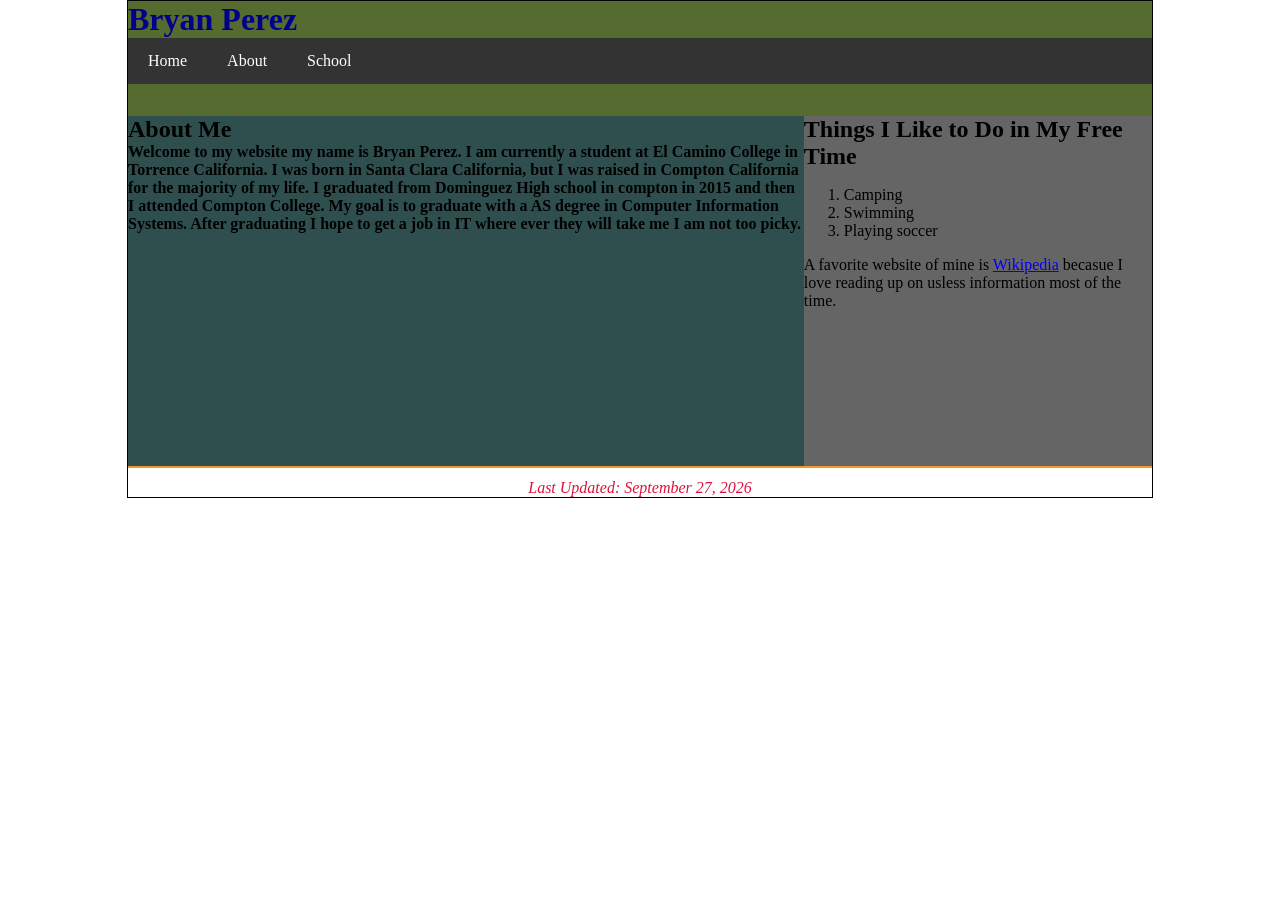
<file: index.html>
<!DOCTYPE html>
<html lang="en">

<head>
	<meta charset="utf-8">
    <link rel="stylesheet" href="Main.css">
	<title>About Bryan</title>
</head>

<body>
	
    <header>

		<h1>Bryan Perez</h1>

        <nav>
			
            <ul>
                <li><a href="index.html">Home</a></li>
                <li><a href="about.html">About</a></li>
                <li><a href="#">School</a></li>

             </ul>

        </nav>

    </header>


        <main>
             <h2>About Me</h2>

	        <p>
                 Welcome to my website my name is Bryan Perez. I am currently a student at El Camino College in Torrence California.
                I was born in Santa Clara California, but I was raised in Compton California for the majority of my life.
                I graduated from Dominguez High school in compton in 2015 and then I attended Compton College.
                My goal is to graduate with a AS degree in Computer Information Systems.
                After graduating I hope to get a job in IT where ever they will take me I am not too picky.
              </p>
        </main>

    

   


        <aside>

         <h2>Things I Like to Do in My Free Time</h2>

            <ol>
	             <li>Camping</li>
	             <li>Swimming</li>
	             <li>Playing soccer</li>
            </ol>

            
        <p>
              A favorite website of mine is <a href="https://www.wikipedia.org">Wikipedia</a> becasue I love reading up on usless information most of the time.
        </p>

        </aside>


 	


	<footer>

		 <p>Last Updated: September 27, 2026</p>
		
	</footer>

</body>

</html>
</file>
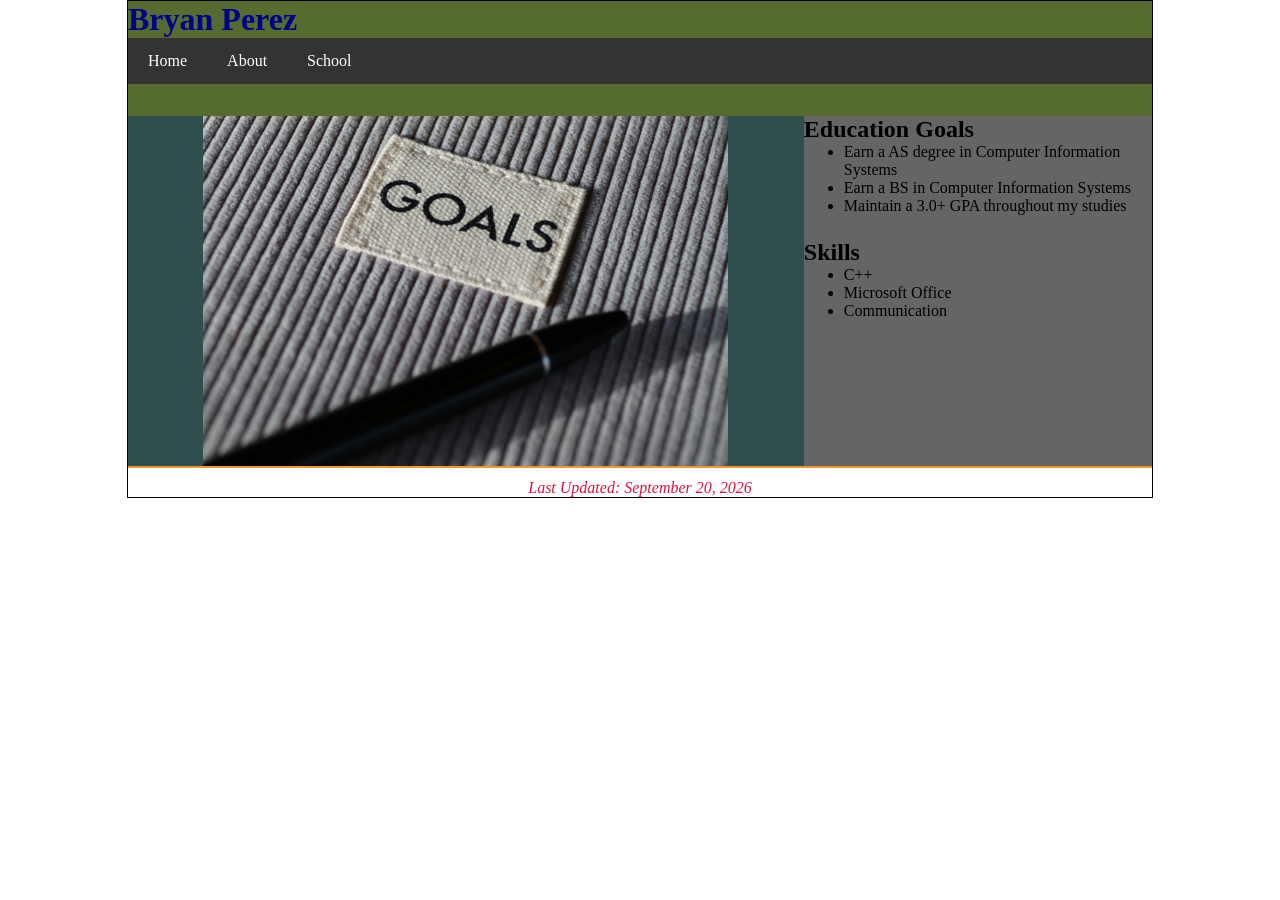
<file: about.html>
<!DOCTYPE html>
<html lang="en">

<head>
	<meta charset="utf-8">
    <link rel="stylesheet" href="Main.css">
	<title>About Bryan</title>
</head>

<body>

    
<header>
	
		<h1>Bryan Perez</h1>
			

  <nav>
        <ul>
            <li><a href="index.html">Home</a></li>
            <li><a href="about.html">About</a></li>
            <li><a href="#">School</a></li>
        </ul>
    </nav>

    </header>

    <main>
        <img src="images/ronnie-overgoor-EdKCckXXRCI-unsplash.jpg" alt="Goals">
    </main>
        <aside>

	        <h2>Education Goals</h2>

            <ul>
                 <li>Earn a AS degree in Computer Information Systems</li>
                 <li>Earn a BS in Computer Information Systems</li>
                 <li>Maintain a 3.0+ GPA throughout my studies</li>

            </ul>

	        <h2>Skills</h2>

             <ul>
                  <li>C++</li>
                  <li>Microsoft Office</li>
                  <li>Communication</li>
            </ul>

        </aside>


	<footer>

		 Last Updated: September 20, 2026
		
	</footer>

</body>

</html>
</file>
<file: Main.css>
body 
{
    max-width: 80%;
    margin: auto;
    font-family: 'Times New Roman', Times, serif;
    border: 1px solid black; 
    background-color:white;
}

main 
{
width: 66%;
height: 350px; 
float: left;
background-color: darkslategray;
color: black;
font-weight: bold;
}

main img
 {
    max-width: 100%;
    height: 350px;
    display: block;
    margin: auto;

}

h1, h2, h3, p 
{
margin: 0;
padding: 0; 
}

aside 
{
height: 350px;
width: 34%;
float: right;
background-color: #666565;
}

header
{
   background-color: darkolivegreen;
   color: darkblue;
   padding-bottom: 2em;
}


ul 
{
    margin-top: 0;
    margin-bottom: 1.5em; 
}

nav ul 
{
    list-style: none;
    margin: 0;
    padding: 0;
    overflow: hidden;
    background-color: #333;
}

nav ul li 
{
    float: left;
}

nav ul li a
 {
    display: block;
    color: white;
    text-align: center;
    padding: 14px 20px;
    text-decoration: none;
}

nav ul li a:hover 
{
    background-color: #ddd;
    color: black;
}



footer 
{
clear: both;
border-top: 2px solid #f2972e;
padding-top: .7em; 
text-align: center;
font-style: oblique;
 color: crimson;
}
</file>
